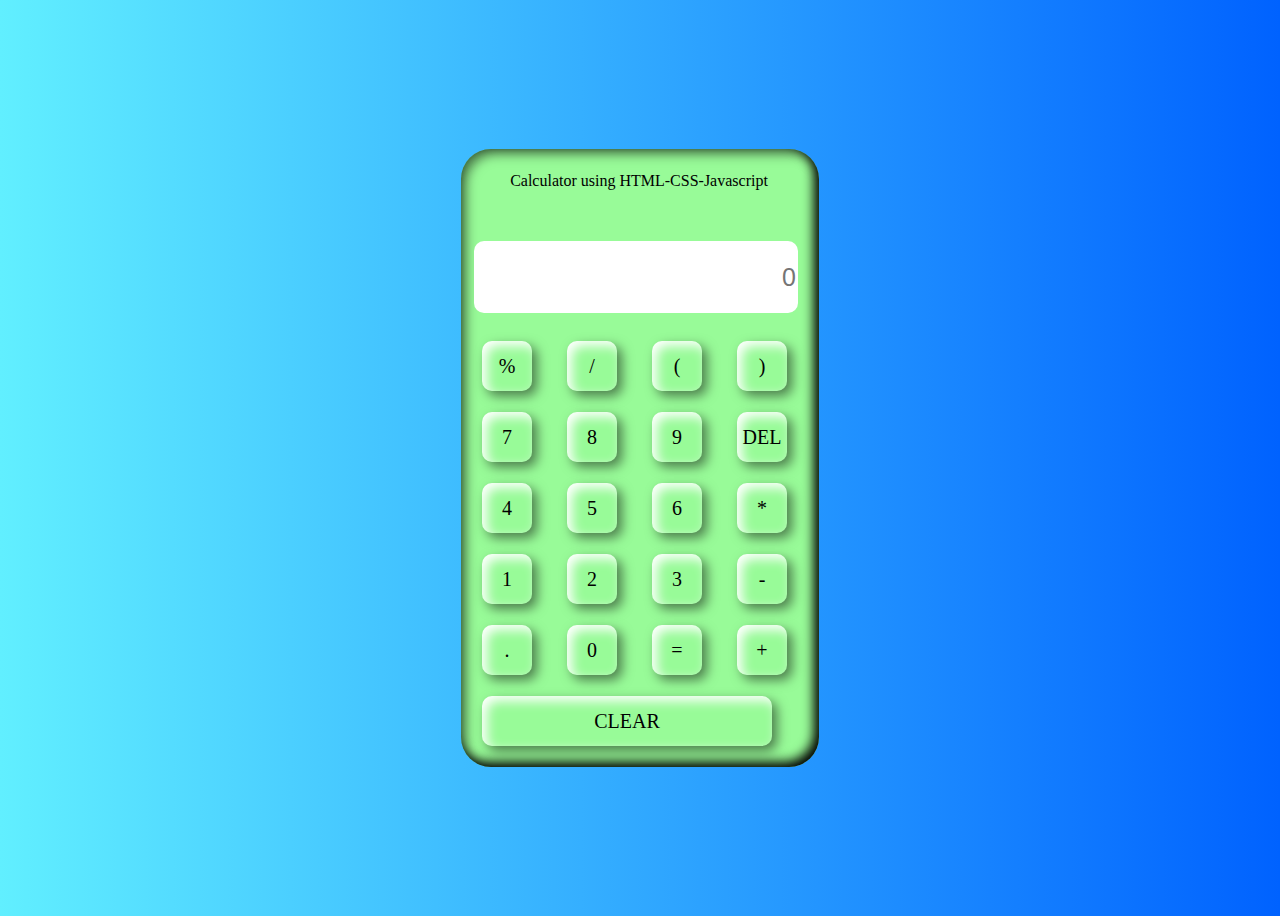
<file: calculator/calculator.html>
<!DOCTYPE html>
<html lang="en">
<head>
    <meta charset="UTF-8">
    <meta http-equiv="X-UA-Compatible" content="IE=edge">
    <meta name="viewport" content="width=device-width, initial-scale=1.0">
    <title>Calc</title>
    <link rel="stylesheet" href="style.css" type="text/css">
</head>
<body>
    <div class="box">
        <div class="calculator">
          <p style="width:330px ;font-size: 1rem;margin-top: 10px;text-align: center;">Calculator using HTML-CSS-Javascript</p>
          <input type="text" placeholder="0" id="result">
          <div value="%">%</div>
          <div value="/">/</div>
          <div>(</div>
          <div>)</div>
          <div>7</div>
          <div>8</div>
          <div>9</div>
          <div>DEL</div>
          <div>4</div>
          <div>5</div>
          <div>6</div>
          <div>*</div>
          <div class="number">1</div>
          <div>2</div>
          <div>3</div>
          <div>-</div>
          <div>.</div>
          <div>0</div>
          <div>=</div>
          <div>+</div>
          <div onclick="Clear()" class="clear">CLEAR</div>
        </div>
        
    </div>
    <script src="index.js"></script>
</body>
</html>
</file>
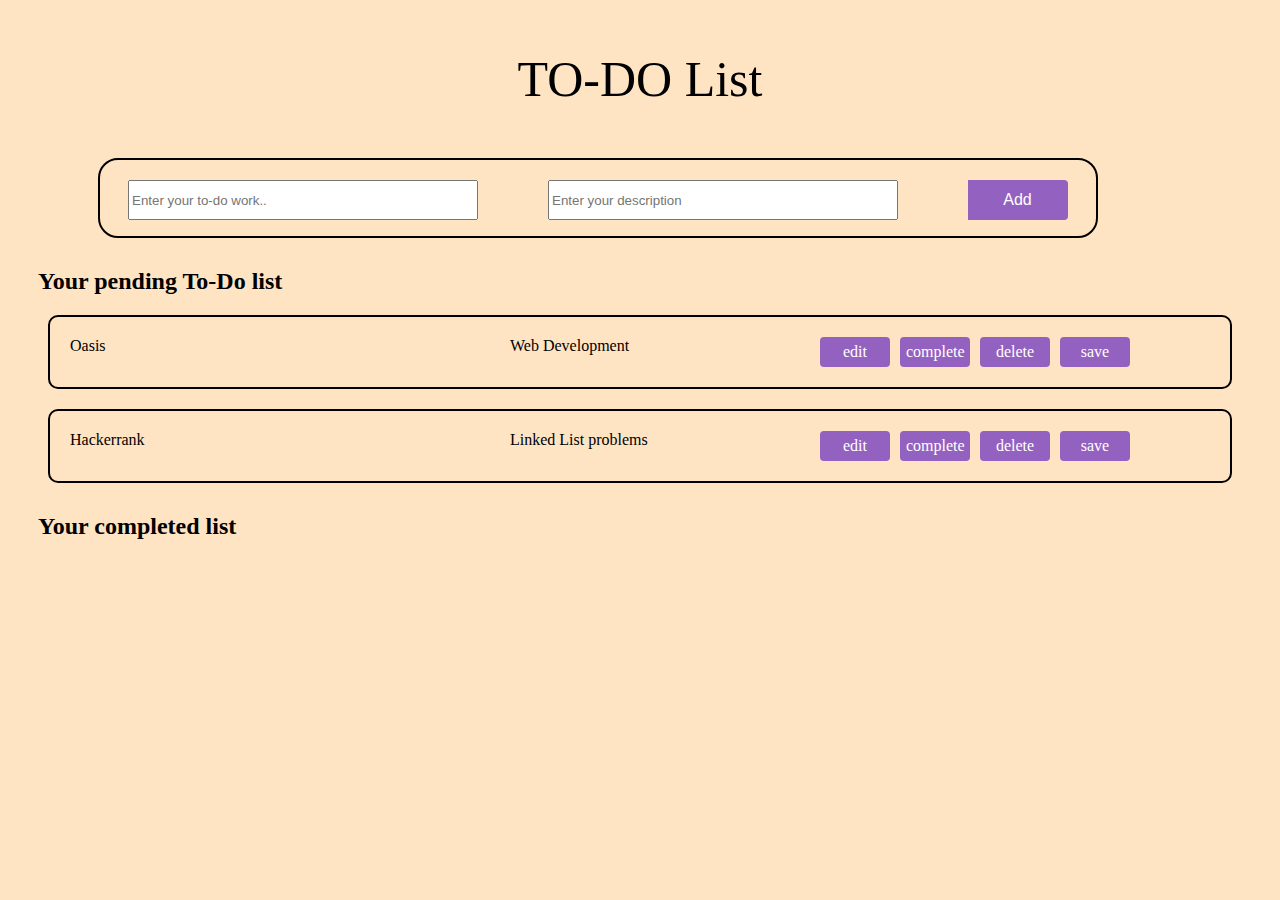
<file: to-do list/to-do.html>
<!DOCTYPE html>
<html lang="en">
<head>
    <meta charset="UTF-8">
    <meta http-equiv="X-UA-Compatible" content="IE=edge">
    <meta name="viewport" content="width=device-width, initial-scale=1.0">
    <title>Document</title>
    <link rel="stylesheet" href="style.css" type="text/css">
</head>
<body>
    <p style="font-size: 50px; text-align:center">TO-DO List</p>
    <div id="box">  
        <form id="input-info">
            <input style="width: 350px;height: 40px;" type="text" class="names" placeholder="Enter your to-do work..">
            <input style="width: 350px;height: 40px;" type="text" class="des" placeholder="Enter your description">
            <button type="submit" id="add">Add</button>
            
        </form>
    </div>

    <div id="todo-list">
        <h2 class="title">Your pending To-Do list</h2>
        <ul>
            <li class="task">
                <span class="name">Oasis</span>
                <span class="dess">Web Development</span>
                <span class="edit">edit</span>
                <span class="complete">complete</span>
                <span class="delete">delete</span>
                <span class="save">save</span>
            </li>
            <li class="task">
                <span class="name">Hackerrank</span>
                <span class="dess">Linked List problems</span>
                <span class="edit">edit</span>
                <span class="complete">complete</span>
                <span class="delete">delete</span>
                <span class="save">save</span>
            </li>
            
        </ul>
    </div>
    <h2 class="title1">Your completed list</h2>

    <div id="todo-list1">
        <ul>
        </ul>
    </div>
    <script src="index.js"></script>
</body>

</html>
</file>
<file: calculator/style.css>
body{
    box-sizing: border-box;
    background-image: linear-gradient(270deg,#0062ff,#61efff );
}

.box{
    display: flex;
    justify-content: center;
    align-items: center;
    height: 100vh;
}

.calculator{
    background-color: palegreen;
    position: relative;
    padding: 13px;
    padding-right: 10px;
    border-radius: 30px;
    box-shadow: inset -5px -5px 12px black,
                inset  5px 5px 12px rgba(0,0,0,.5);
    display: grid;
    grid-template-columns: repeat(4,80px);
    column-gap:5px;
    row-gap: 5px;
}

input{
    grid-column: span 4;
    height: 30px;
    width: 320px;
    text-align: end;
    background-color: white;
    border: none;
    border-radius: 10px;
   
    font-size: 25px;
    height: 70px;
    margin-top: 30px;
    margin-bottom: 15px;
}

.calculator div{
   height: 50px;
   width: 50px;
   display: flex;
   justify-content: center;
   align-items: center;
   font-size: 20px;
   text-align: center;
   border: 2px;
   border-radius: 10px;
   box-shadow: inset 5px 5px 12px #ffffff,
                        5px 5px 12px rgba(0,0,0,.5);
    margin: 8px;
}

.calculator div:hover{
    background-color: antiquewhite;
}

.clear{
    padding-left: 120px;
    padding-right: 120px;
    margin-left: 20px;
}
</file>
<file: to-do list/style.css>
*{
    box-sizing: border-box;
}
body{
    background-color:bisque;
}
#box{
    border: 2px solid black;
    width: 1000px;
    height: 80px;
    margin-left: 90px;
    margin-top: 20px;
    border-radius: 20px;
}
#input-info{
    display: flex;
    justify-content: center;
    align-items: center;
    column-gap: 70px;
}

#input-info button{
    border: 1px solid #9361bf;
    background: #9361bf;
    padding: 10px 20px;
    font-size: 16px;
    display: inline-block;
    margin: 0;
    border-radius: 0 4px 4px 0;
    cursor: pointer;
    width: 100px;
    margin: 20px 0;
    border-left: 0;
    color: white;
}

#todo-list,#todo-list1, #title{
    margin: 30px;
}

#todo-list ul,#todo-list1 ul,#title{
    list-style-type: none;
    padding: 0;
}
#todo-list ul li, #todo-list1 ul li ,#title{
    display: grid;
    grid-template-columns: 430px 300px 70px 70px 70px 70px;
    column-gap: 10px;
    
}
#title{
    padding: 20px;
    border: 2px solid #ddd;
    margin: 20px 10px;
}
#todo-list li , #todo-list1 li{
    padding: 20px;
    border: 2px solid black;
    border-radius: 10px;
    margin: 20px 10px;
}

#todo-list li:hover, #todo-list1:hover{
    border-color: #9361bf;
}

.delete, .edit,.complete,.save{
    float: right;
    background: #9361bf;
    padding: 6px;
    border-radius: 4px;
    cursor: pointer;
    color: white;
}


.delete:hover{
    background: #333;
}

.edit:hover,.save:hover{
    background-color: #333;
}

.complete:hover,#add:hover{
    background-color: #333;
}

.edit,.hover,.complete,.delete,.save{
    text-align: center;
}

.name,.dess{
    text-overflow:clip;
    word-wrap: break-word;
}

.title1{
    margin: 30px;
}
</file>
